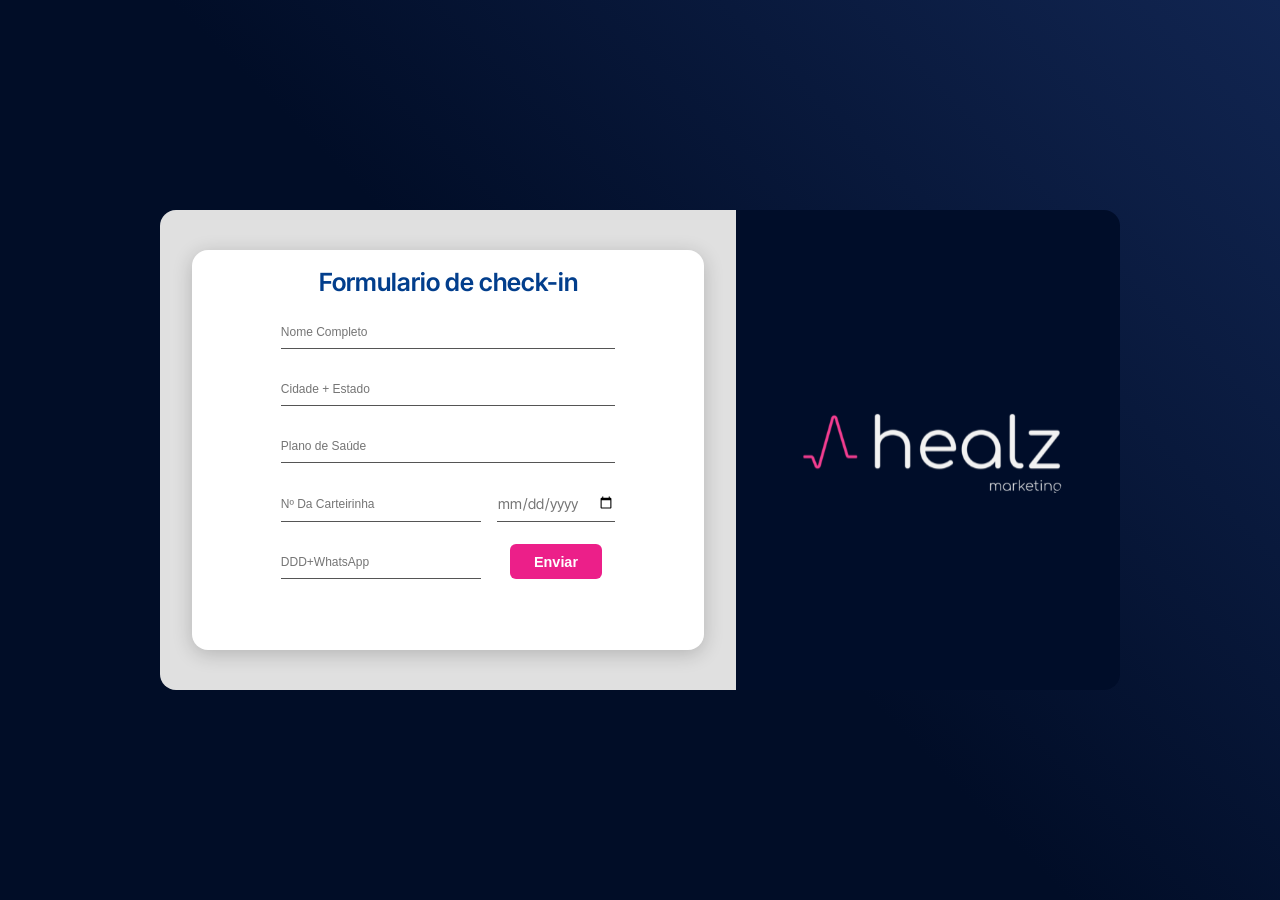
<file: index.html>
<!DOCTYPE html>
<html lang="pt-br">
  <head>
    <meta charset="UTF-8" />
    <meta name="viewport" content="width=device-width, initial-scale=1.0" />
    <link rel="preconnect" href="https://fonts.googleapis.com" />
    <link rel="preconnect" href="https://fonts.gstatic.com/" crossorigin />
    <link
      href="https://fonts.googleapis.com/css2?family=Inter+Tight:ital,wght@0,100..900;1,100..900&display=swap"
      rel="stylesheet"
    />

    <link rel="stylesheet" href="styles.css" />
    <link rel="shortcut icon" type="image/png" href="assets\logo.png" />
    <title>Healz</title>
  </head>
  <body>
    <div class="todo">
      <img src="./assets/logo_branca 2.svg" width="100%" alt="" />
    </div>
    <main>
      <div class="container">
        <div class="box-grey">
          <div class="box-form">
            <h1>Formulario de check-in</h1>

            <form
              id="formulario"
              class="formulario"
              action="https://api.sheetmonkey.io/form/g2NdY86YPBfbZwdpyjVLoc"
              method="post"
            >
              <input
                type="text"
                id="nome"
                name="Nome"
                required
                placeholder="Nome Completo"
              />
              <input
                type="text"
                id="cidade"
                name="Cidade"
                required
                placeholder="Cidade + Estado"
              />
              <input
                type="text"
                id="plano"
                name="Plano"
                required
                placeholder="Plano de Saúde"
              />

              <div class="linha-dupla">
                <input
                  type="text"
                  id="numeroCarteirinha"
                  name="matricula"
                  required
                  placeholder="Nº Da Carteirinha"
                />

                <input
                  type="date"
                  id="data"
                  name="Datas"
                  class="dtVencimento"
                  required
                  placeholder="data de vencimento"
                />
              </div>
              <div class="linha-dupla">
                <input
                  type="hidden"
                  name="Data_do_Acesso"
                  value="x-sheetmonkey-current-date-time"
                />

                <input
                  type="tel"
                  id="telefone"
                  name="Telefones"
                  required
                  placeholder="DDD+WhatsApp "
                />

                <button type="submit" class="btnEnviar" id="botaoEnviar">
                  Enviar
                </button>
              </div>
              <button type="submit" class="btnEnviar700px">Enviar</button>
            </form>
            <div id="alertaSucesso" class="alerta-sucesso">
              ✅ Formulário enviado com sucesso!
            </div>
          </div>
        </div>
        <div class="box-blue">
          <img src="./assets/logo_branca 2.svg" alt="" />
        </div>
      </div>
    </main>

    <script src="scripts.js"></script>
  </body>
</html>
</file>
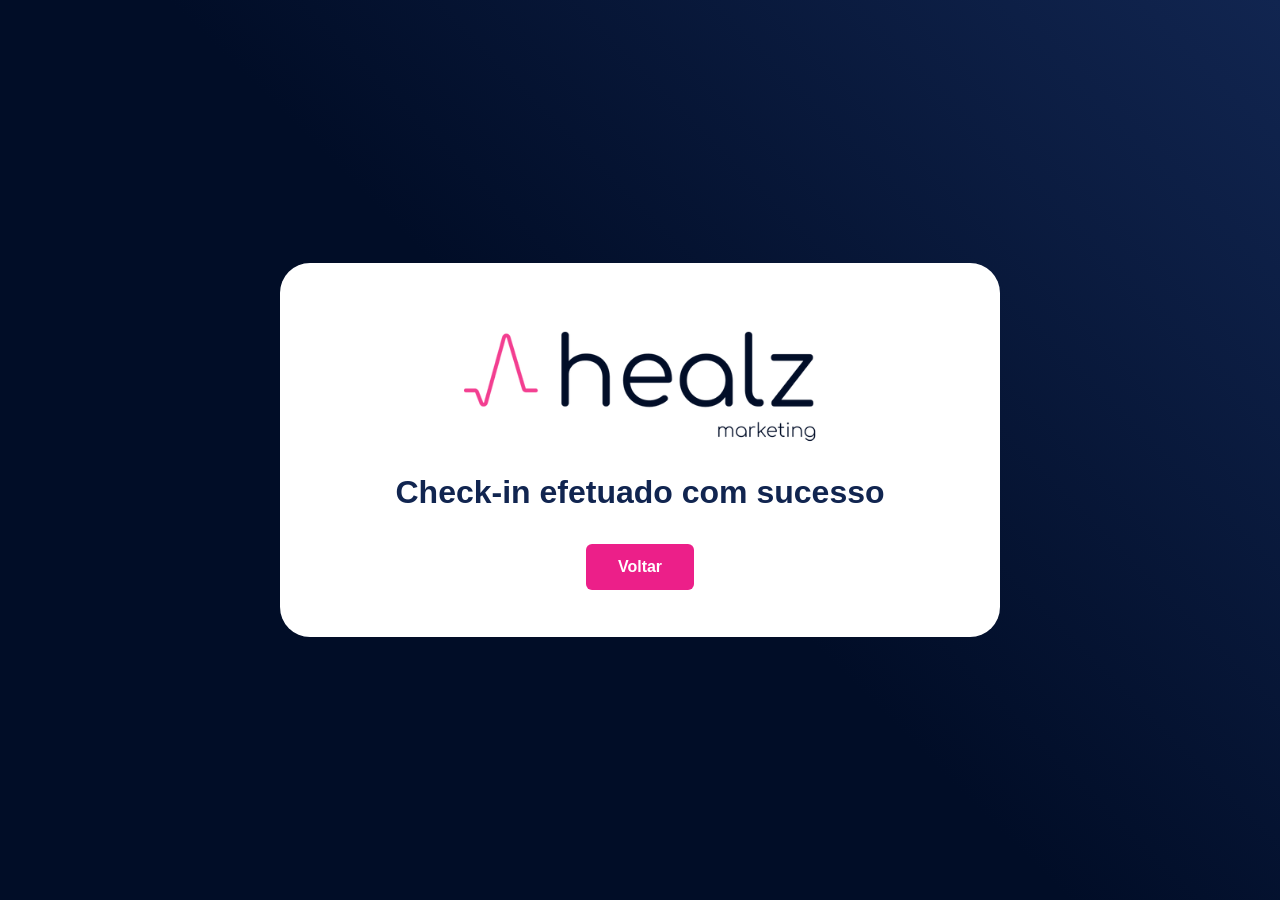
<file: Confirmacao.html>
<!DOCTYPE html>
<html lang="en">
  <head>
    <meta charset="UTF-8" />
    <meta name="viewport" content="width=device-width, initial-scale=1.0" />
    <link rel="stylesheet" href="confirma.css" />
    <link rel="shortcut icon" type="image/png" href="assets\logo.png" />
    <title>Check-in</title>
  </head>

  <header></header>
  <body>
    <div id="confirma">
      <img src="assets/LogoEscura.svg" alt="" />
      <h1>Check-in efetuado com sucesso</h1>
      <a href="https://healz.netlify.app/" id="Btn"> Voltar</a>
    </div>
  </body>
</html>
</file>
<file: styles.css>
html {
    width: 100%;
    height: 100%;
    box-sizing: border-box;
    font-size: 16px;
    font-family: "Inter Tight", sans-serif;
}

body {
    width: 100%;
    height: 100%;
    margin: 0px;
    background: #112551;
    background: linear-gradient(225deg, rgba(17, 37, 81, 1) 0%, rgba(1, 13, 39, 1) 51%);
    display: flex;
    justify-content: center;
    align-items: center;
}

::placeholder {
    font-size: 12px;
}

main {
    width: 100%;
    max-width: 60rem;
    height: 100%;
    max-height: 30rem;
    background: white;
    display: flex;
    border-radius: 2rem;
}

.container {
    display: flex;
    width: 100%;
    background: linear-gradient(225deg, rgb(11, 30, 71) 0%, rgba(1, 13, 39, 1) 51%);
    border-radius: 1rem;

}

.box-grey {
    width: 60%;
    background-color: #e0e0e0;
    border-bottom-left-radius: 1rem;
    border-top-left-radius: 1rem;
    display: flex;
    justify-content: center;
    align-items: center;
}

.box-form {
    width: 100%;
    height: 100%;
    max-width: 35rem;
    max-height: 25rem;
    margin: 2rem;
    display: flex;
    flex-direction: column;
    justify-content: start;
    align-items: center;
    background-color: white;
    border-radius: 1rem;
    box-shadow: 0px 4px 20px rgba(0, 0, 0, 0.2);
}



.box-blue {
    width: 40%;
    background-color: #000d29;
    border-bottom-right-radius: 1rem;
    border-top-right-radius: 1rem;
    display: flex;
    justify-content: center;
    align-items: center;


}

.box-blue img {
    width: 70%;
}

.box-form h1 {
    display: flex;
    align-items: center;
    color: #023E8C;
    font-size: 25px;
    font-weight: 600;
}

.formulario {
    display: flex;
    flex-direction: column;
    gap: 1.4rem;
}

.formulario input {
    border: none;
    border-bottom: 1px solid #555;
    padding: 0.5rem 0;
    font-size: 1rem;
    outline: none;
    background: transparent;
}

.linha-dupla {
    display: flex;
    gap: 1rem;
}

/* .linha-dupla input, 
    .linha-dupla button 
{
    flex: 1;
} */

input.dtVencimento {
    font-family: "Inter Tight", sans-serif;
    font-size: .9rem;
    color: #757575;
    border: none;
    border-bottom: 1px solid #555;
    background-color: transparent;
    padding: 8px 0;
    width: 100%;
    box-sizing: border-box;
}





.formulario button {
    align-self: flex-end;
    background-color: #ec1f89;
    color: white;
    border: none;
    padding: 0.6rem 1.5rem;
    border-radius: 6px;
    font-weight: bold;
    font-size: 0.9rem;
    cursor: pointer;
    margin: 0 auto;
    transition: transform 0.3s cubic-bezier(0.22, 1, 0.36, 1), box-shadow 0.3s ease;
}

.formulario button:hover {
    transform: translateY(-2px);
    box-shadow: 0 4px 12px rgba(0, 0, 0, 0.15);
}



.alerta-sucesso {
    position: fixed;
    bottom: 2rem;
    right: 2rem;
    background-color: #28a745;
    color: white;
    padding: 1rem 1.5rem;
    border-radius: 8px;
    box-shadow: 0 0 10px rgba(0, 0, 0, 0.3);
    font-weight: bold;
    opacity: 0;
    transform: translateY(20px);
    transition: opacity 0.3s ease, transform 0.3s ease;
    z-index: 1000;
}

.alerta-sucesso.mostrar {
    opacity: 1;
    transform: translateY(0);
}

.btnEnviar700px {
    display: none;
}

.todo {
    display: none;
}

@media (max-width: 800px) {

    .box-blue,
    .btnEnviar {
        display: none;
    }

    body {
        display: inline;
    }

    .todo {
        display: flex;
        justify-content: center;
        margin: 1rem 0 1rem 0;
        height: 20%;
    }

    .container {
        justify-content: center;
        border-radius: 0;

    }

    .formulario input {
        width: 92%;
        margin: 0 1rem 0 1rem;
    }

    .btnEnviar700px {
        display: flex;
    }

    .box-grey {
        height: 95%;
        border-radius: 1rem;
    }

    img {
        width: 70%;
        height: 70%;
        display: flex;
        justify-content: center;
    }

}

@media (max-width: 600px) {
    .linha-dupla {
        display: inline;
    }

    .formulario input {
        width: 80%;
    }

    .dtVencimento {
        margin-top: 1rem !important;
    }

    .box-grey {
        height: 99%;
        width: 70% !important;
    }

    .box-form {
        max-height: 28rem;
    }

    .box-form h1 {
        font-size: 20px;
        text-align: center;
    }

    img {
        width: 70%;
        height: 70%;
        display: flex;
        justify-content: center;
    }

    .container {
        justify-content: center;
        border-radius: 0;

    }

}

@media (max-width: 500px) {
    .box-grey {
        height: 99%;
        width: 90% !important;
    }

    img {
        width: 70%;
        height: 70%;
        display: flex;
        justify-content: center;
        margin-top: 1rem;
    }

}
</file>
<file: confirma.css>
html {
    width: 100%;
    height: 100%;
    box-sizing: border-box;
    font-size: 16px;
    font-family: "Inter Tight", sans-serif;
}

body {
    display: flex;
    justify-content: center;
    align-items: center;
    text-align: center;
    height: 100vh;
    margin: 0;

    background: #112551;
    background: linear-gradient(225deg, #112550 0%, rgba(1, 13, 39, 1) 51%);
}

#confirma {
    padding: 60px;
    text-align: center;
    width: 600px;
    background-color: white;
    border-radius: 30px;
    color: #112550;

}

#confirma h1 {
    margin-bottom: 3rem;
}

#Btn {
    align-self: flex-end;
    background-color: #ec1f89;
    color: white;
    border: none;
    padding: .9rem 2rem;
    border-radius: 6px;
    font-weight: bold;
    font-size: 1rem;
    cursor: pointer;
    margin: 0 auto;
    text-decoration: none;
}
</file>
